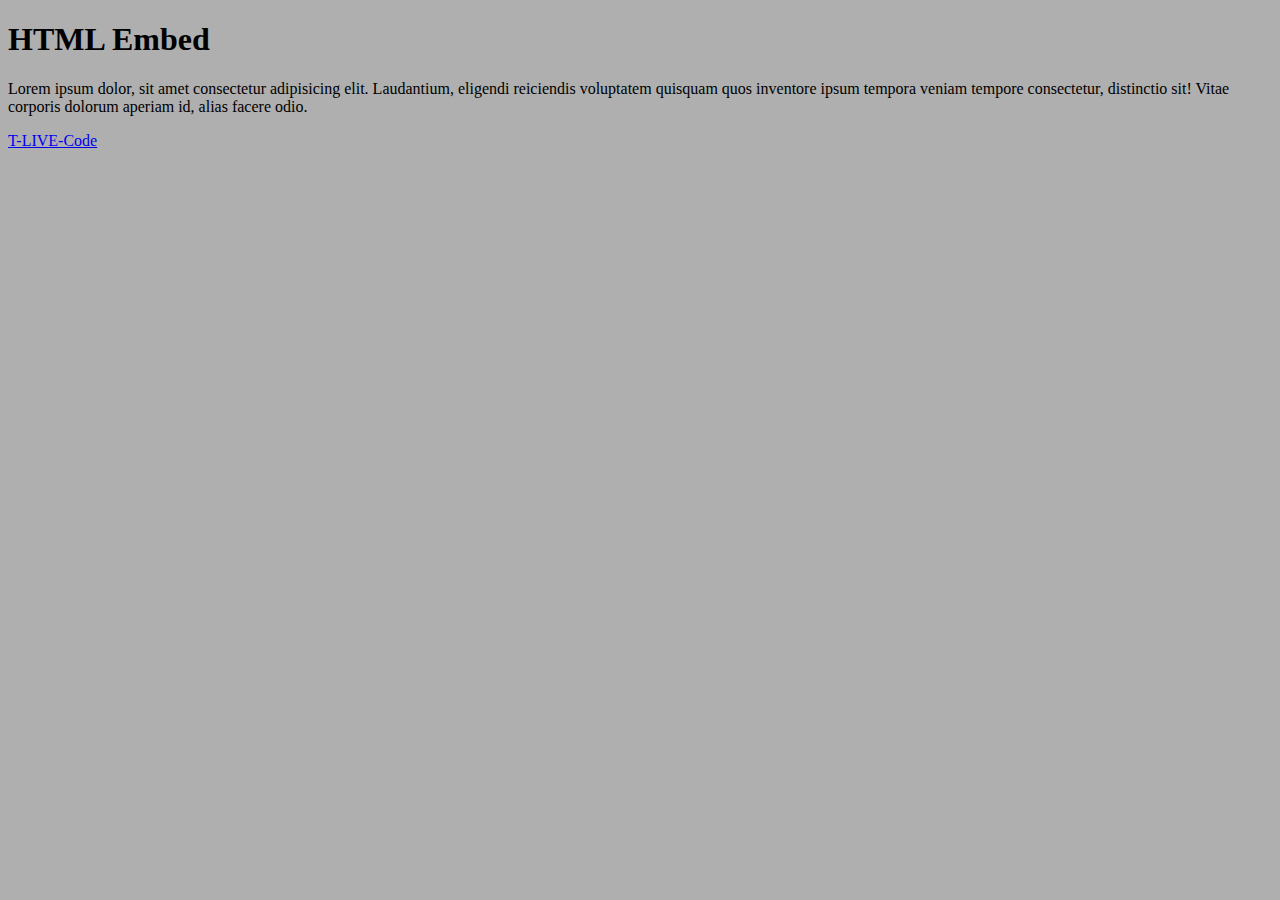
<file: sample.html>
<!DOCTYPE html>
<html>
  <head>
    <meta http-equiv="Cache-control" content="public">
    <title>Example</title>
  </head>
  <body bgcolor="#afafaf">
    <h1>HTML Embed</h1>
    <p>Lorem ipsum dolor, sit amet consectetur adipisicing elit. Laudantium, eligendi reiciendis voluptatem quisquam quos inventore ipsum tempora veniam tempore consectetur, distinctio sit! Vitae corporis dolorum aperiam id, alias facere odio.</p>
    <a href="https://www.youtube.com/@t-live-code">T-LIVE-Code</a>
  </body>
</html>
</file>
